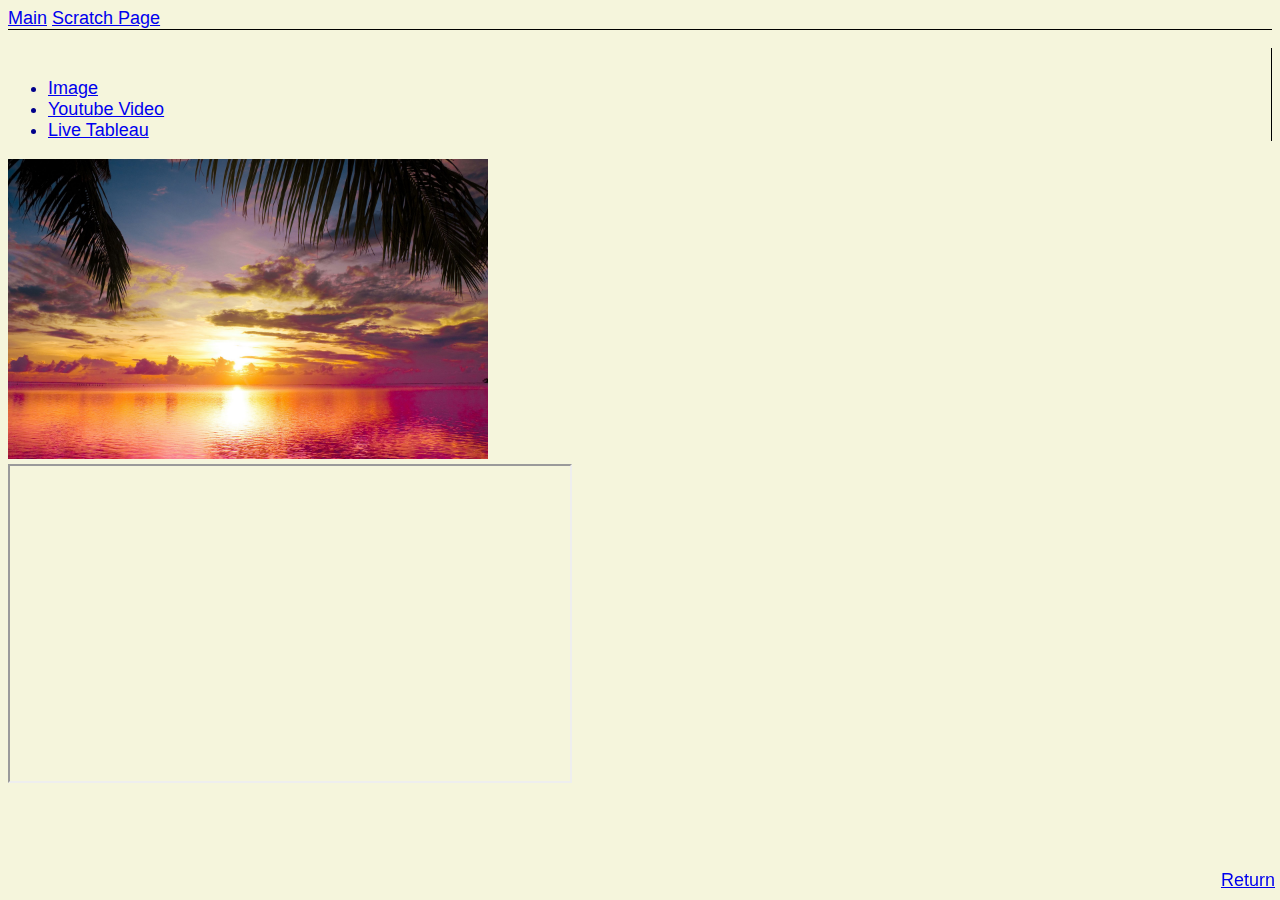
<file: html/second.html>
<!DOCTYPE html>
<html lang="en">
<head>
    <meta charset="UTF-8">
    <meta http-equiv="X-UA-Compatible" content="IE=edge">
    <meta name="viewport" content="width=device-width, initial-scale=1.0">
    <title>Scratch</title>
    <link rel="stylesheet" href="../css/fromscratch.css">
</head>
<body>
    <div class="header">
        <a href="../index.html" id="top">Main</a>
        <a href="#">Scratch Page</a>
    </div>

    <div>
        <ul class="menu">
            <li class="item"><a href="#image">Image</a></li>
            <li class="item"><a href="#yt">Youtube Video</a></li>
            <li class="item"><a href="#tab">Live Tableau</a></li>
        </ul>
    </div>

    <div class="body" id="image">
        <img src="../assets/img/Sunset background.jpg" height="300" alt="Sunset">
    </div>
    <div class="body" id="yt">
        <iframe width="560" height="315" src="https://www.youtube.com/embed/pWjA0RZ0KI8" title="YouTube video player" allow="accelerometer; autoplay; clipboard-write; encrypted-media; gyroscope; picture-in-picture" allowfullscreen></iframe>
    </div>
    <div class="body" id="tab">
        <div class='tableauPlaceholder' id='viz1671258631597' style='position: relative'><noscript><a href='#'><img alt='Advent calendar ' src='https:&#47;&#47;public.tableau.com&#47;static&#47;images&#47;Ch&#47;ChristmasCalendar2022&#47;Adventcalendar&#47;1_rss.png' style='border: none' /></a></noscript><object class='tableauViz'  style='display:none;'><param name='host_url' value='https%3A%2F%2Fpublic.tableau.com%2F' /> <param name='embed_code_version' value='3' /> <param name='site_root' value='' /><param name='name' value='ChristmasCalendar2022&#47;Adventcalendar' /><param name='tabs' value='no' /><param name='toolbar' value='yes' /><param name='static_image' value='https:&#47;&#47;public.tableau.com&#47;static&#47;images&#47;Ch&#47;ChristmasCalendar2022&#47;Adventcalendar&#47;1.png' /> <param name='animate_transition' value='yes' /><param name='display_static_image' value='yes' /><param name='display_spinner' value='yes' /><param name='display_overlay' value='yes' /><param name='display_count' value='yes' /><param name='language' value='en-US' /></object></div>                <script type='text/javascript'>                    var divElement = document.getElementById('viz1671258631597');                    var vizElement = divElement.getElementsByTagName('object')[0];                    vizElement.style.width='850px';vizElement.style.height='927px';                    var scriptElement = document.createElement('script');                    scriptElement.src = 'https://public.tableau.com/javascripts/api/viz_v1.js';                    vizElement.parentNode.insertBefore(scriptElement, vizElement);                </script>
    </div>
<div class="bottom">
        <a href="#top">Return</a>
</div>
</body>
</html>
</file>
<file: css/fromscratch.css>
body{
font-family: Arial, Helvetica, sans-serif;
font-size: large;
color: darkblue;
background-color: beige;
}

.header{
    top: auto;
    left: auto;
    right: auto;
    height: auto;
    border-bottom: solid 1px black;
}

.menu{
    top: auto;
    left: auto;
    width: auto;
    bottom: auto;
    padding-top: 30px;
    border-right: solid 1px black;
}

.body{
    top: auto;
    left: auto;
    right: auto;
    bottom: auto;
    padding-right: 5px;
}

.bottom{
    bottom: 5px;
    left: 5px;
    right: 5px;
    height: 25px;
    font-size: large;
    text-align: right;
    padding-top: 15px;
    position: fixed;
    color: navy;
}
</file>
